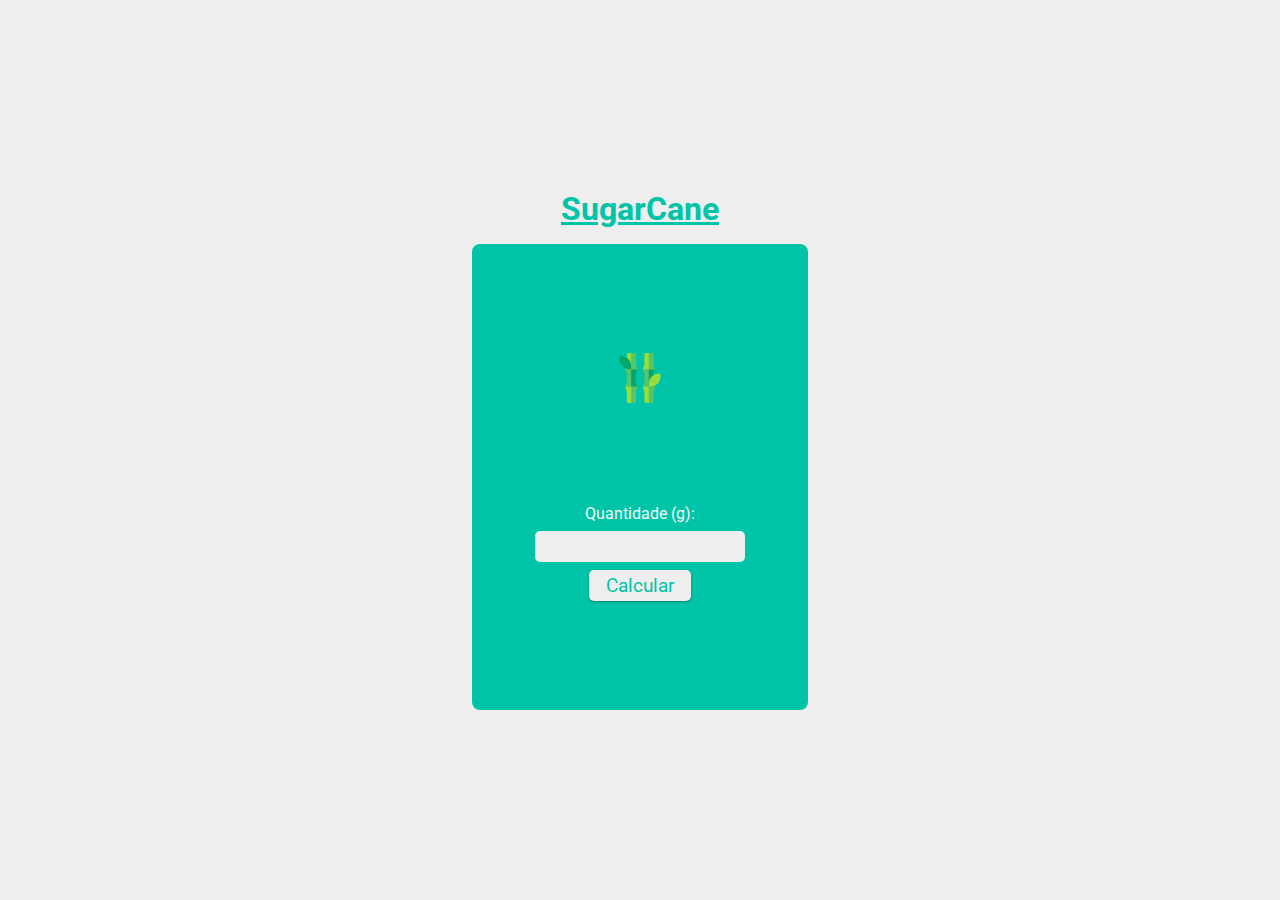
<file: Desafio - Semana 2/index.html>
<!DOCTYPE html>
<html lang="en">
<head>
    <meta charset="UTF-8">
    <meta name="viewport" content="width=device-width, initial-scale=1.0">
    <title>Sugar Came</title>

    <link rel="stylesheet" href="main.css">
</head>
<body>

    <header>
        <h1>SugarCane</h1>
    </header>
    <!-- < MAIN > -->
    <main>
        <section>
            <figure>
                <img src="cana-de-acucar.svg" alt="ícone de cana de açúcar">
            </figure>
            <form>
                <label for="quantity">Quantidade (g):</label>
                <input type="text" name="quantity" id="quantity" required>

                <input id="calcular" type="button" value="Calcular" class="btnCalcular">
            </form>
        </section>
    </main>
    <!-- </ MAIN >-->

    <script src="index.js"></script>
</body>
</html>
</file>
<file: Desafio - Semana 2/main.css>
@import url('https://fonts.googleapis.com/css2?family=Roboto&display=swap');

:root {
    --pd: 8px;
    --mg: 8px;
    --color: #f5f5f5;
    --color-alt: #ccc;
    --bg-main: #00C4A7;
    --bg-alt: #eee;
}

* {
    padding: 0;
    margin: 0;
    font-family: 'Roboto', sans-serif;
}

body {
    height: 100vh;
    width: 100vw;
    overflow: hidden;
    display: flex;
    flex-direction: column;
    justify-content: center;
    align-items: center;
    background-color: var(--bg-alt);
}

h1 {
    margin-bottom: calc(2 * var(--mg));
    color: var(--bg-main);
    text-decoration: underline;
}

main {
    width: 25%;
    height: 50%;
    background-color: var(--bg-main);
    border-radius: var(--mg);
    padding: var(--pd);
}

section {
    display: flex;
    flex-direction: column;
    justify-content: space-evenly;
    align-items: center;
    height: 100%;
}

figure {
    display: flex;
    justify-content: center;
    align-items: center;
}

img {
    width: 50px;
}

form {
    display: flex;
    flex-direction: column;
    justify-content: space-evenly;
    align-items: center;
}

label {
    color: var(--color);
    margin-bottom: var(--mg);
}

input {
    background-color: var(--bg-alt);
    color: var(--bg-main);
    border-radius: 5px;
    border: none;
    font-size: 1.2em;
    padding: 4px;
    width: 80%;
    outline: none;
}

input[type="button"] {
    background-color: var(--bg-alt);
    color: var(--bg-main);
    border-radius: 5px;
    margin-top: var(--mg);
    border: none;
    width: 40%;
    padding: 4px;
    outline: none;
    box-shadow: 0 1px 3px rgba(0,0,0,0.12), 0 1px 2px rgba(0,0,0,0.24);
    transition: all 0.3s cubic-bezier(.25,.8,.25,1);
}

input[type="button"]:hover {
    box-shadow: 0 4px 8px rgba(0,0,0,0.25), 0 4px 8px rgba(0,0,0,0.22);
}

input[type="button"]:active {
    box-shadow: 0 1px 3px rgba(0,0,0,0.12), 0 1px 2px rgba(0,0,0,0.24);
    transform: translateY(2px);
}
</file>
